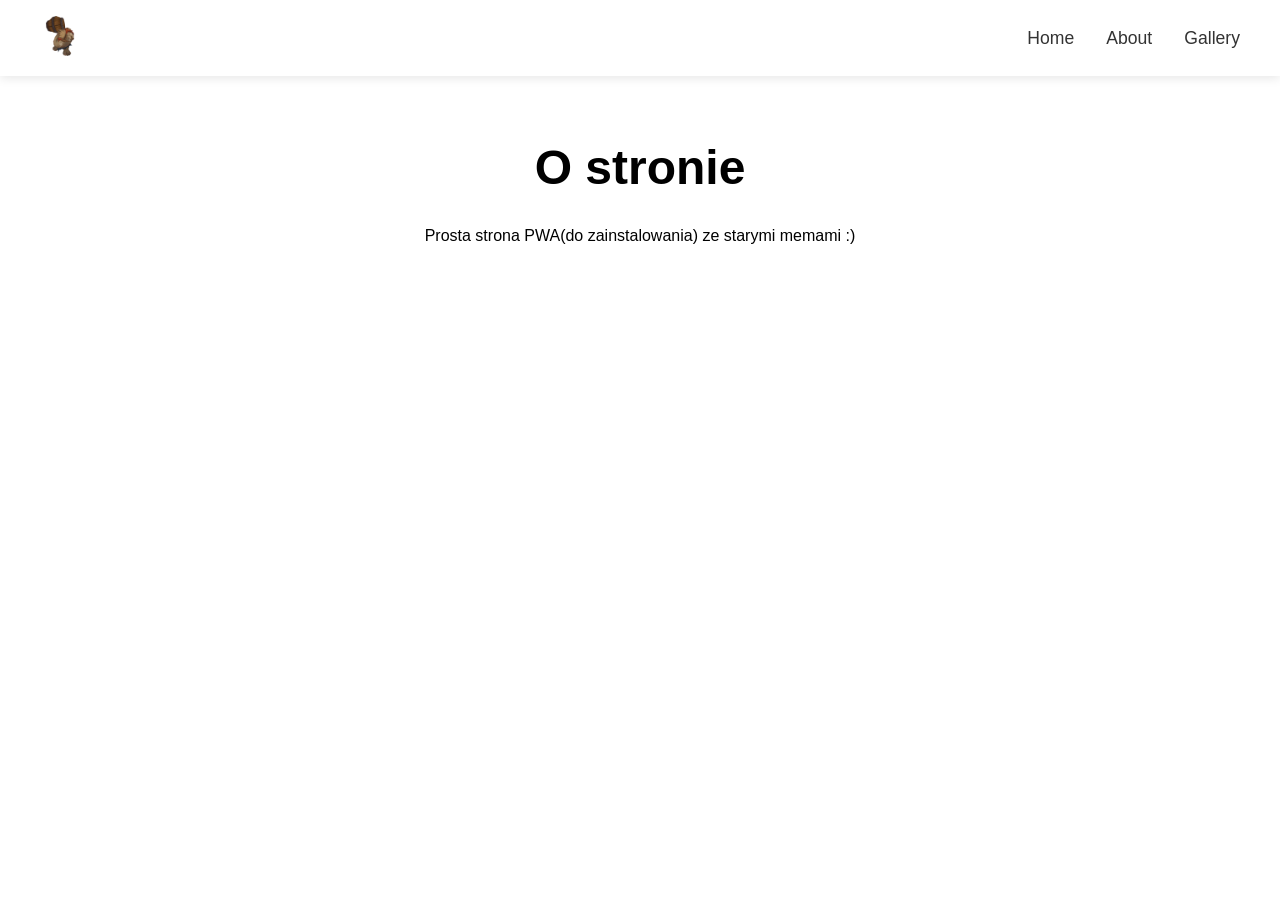
<file: about.html>
<!DOCTYPE html>
<html lang="en">

<head>
    <meta charset="UTF-8">
    <title>About</title>
    <meta name="viewport" content="width=device-width, initial-scale=1.0">
    <meta name="mobile-web-app-capable" content="yes">
    <meta name="apple-mobile-web-app-capable" content="yes">
    <meta name="apple-mobile-web-app-status-bar-style" content="default">
    <meta name="apple-mobile-web-app-status-bar" content="#db4938">
    <meta name="theme-color" content="#db4938">
    <link rel="icon" type="image/png" href="./images/favicon/favicon-96x96.png" sizes="96x96" />
    <link rel="icon" type="image/svg+xml" href="./images/favicon/favicon.svg" />
    <link rel="shortcut icon" href="./images/favicon/favicon.ico" />
    <link rel="apple-touch-icon" sizes="180x180" href="./images/favicon/apple-touch-icon.png" />
    <meta name="apple-mobile-web-app-title" content="PWA-app" />
    <link rel="stylesheet" href="./style.css">
</head>

<body>
    <nav>
        <div class="container">
            <div class="logo">
                <a href="./index.html"><img src="./images/favicon/favicon-96x96.png" alt="Logo"></a>
            </div>
            <input type="checkbox" id="menu-toggle" class="menu-toggle">
            <label for="menu-toggle" class="hamburger">&#9776;</label>
            <ul class="nav-links">
                <li><a href="./index.html">Home</a></li>
                <li><a href="./about.html">About</a></li>
                <li><a href="./gallery.html">Gallery</a></li>
            </ul>
        </div>
    </nav>
    <div class="container">
        <main>
            <h1 class="title">O stronie</h1>
            <p>Prosta strona PWA(do zainstalowania) ze starymi memami :)</p>
        </main>
    </div>
    <script src="./js/main.js"></script>
</body>

</html>
</file>
<file: style.css>
html,
body {
    font-family: sans-serif;
    text-align: center;
    height: 100%;
    margin: 0;
    padding: 0;
    width: 100%;
}

.container {
    margin: auto;
    text-align: center;
}

main {
    padding: 2rem;
    font-size: 1rem;
}

.title {
    font-size: 3rem;
    animation: fadeIn 2s ease-in-out;
}

@keyframes fadeIn {
    from {
        opacity: 0;
        transform: translateY(-20px);
    }

    to {
        opacity: 1;
        transform: translateY(0);
    }
}

/* ----- Główny styl navbara ----- */
nav {
    background-color: #ffffff;
    box-shadow: 0 2px 10px rgba(0, 0, 0, 0.1);
    position: sticky;
    top: 0;
    z-index: 1000;
    font-family: 'Segoe UI', Tahoma, Geneva, Verdana, sans-serif;
}

nav .container {
    max-width: 1200px;
    margin: 0 auto;
    padding: 1rem 2rem;
    display: flex;
    justify-content: space-between;
    align-items: center;
}

/* ----- Logo ----- */
nav .logo img {
    height: 40px;
    transition: transform 0.3s ease;
}

nav .logo img:hover {
    transform: scale(1.05);
}

/* ----- Linki nawigacyjne ----- */
nav .nav-links {
    display: flex;
    gap: 2rem;
    list-style: none;
    margin: 0;
    padding: 0;
}

nav .nav-links a {
    color: #333333;
    text-decoration: none;
    font-weight: 500;
    font-size: 1.1rem;
    position: relative;
    padding: 0.5rem 0;
    transition: color 0.3s ease;
}

nav .nav-links a:hover {
    color: #4a6cf7;
}

/* ---- Animacja podkreślenia ----- */
nav .nav-links a::after {
    content: '';
    position: absolute;
    bottom: 0;
    left: 0;
    width: 0;
    height: 2px;
    background-color: #4a6cf7;
    transition: width 0.3s ease;
}

nav .nav-links a:hover::after {
    width: 100%;
}

/* --- Hamburger widoczny TYLKO na mobile --- */
.menu-toggle {
    display: none;
}

.hamburger {
    display: none;
    font-size: 2rem;
    cursor: pointer;
    user-select: none;
}

/* --- Menu mobilne --- */
@media (max-width: 768px) {
    .hamburger {
        display: block;
    }

    .nav-links {
        position: fixed;
        top: 70px;
        left: -100%;
        width: 100%;
        height: calc(100vh - 70px);
        background: white;
        flex-direction: column;
        align-items: center;
        transition: left 0.3s ease;
    }

    .menu-toggle:checked~.nav-links {
        left: 0;
    }
}

/* Gallery Grid */
.gallery-grid {
    display: grid;
    grid-template-columns: repeat(auto-fill, minmax(300px, 1fr));
    gap: 24px;
    padding: 24px;
    max-width: 1200px;
    margin: 0 auto;
}

.gallery-item {
    position: relative;
    overflow: hidden;
    border-radius: 8px;
    aspect-ratio: 1 / 1;
    background-color: #f5f5f5;
    transition: transform 0.3s ease, box-shadow 0.3s ease;
    cursor: pointer;
}

.gallery-item:hover {
    transform: scale(1.02);
    box-shadow: 0 8px 16px rgba(0, 0, 0, 0.2);
}

.gallery-item img {
    width: 100%;
    height: 100%;
    object-fit: cover;
    transition: opacity 0.3s ease;
}

.gallery-item img[data-src]:not([src]) {
    opacity: 0;
}

.gallery-item img.loading {
    opacity: 0.5;
}

/* Dark mode styles */
.dark-mode .gallery-item {
    background-color: #2d2d2d;
}


.modal {
    position: fixed;
    top: 0;
    left: 0;
    width: 100vw;
    /* Używamy viewport units */
    height: 100vh;
    background-color: rgba(0, 0, 0, 0.95);
    display: flex;
    align-items: center;
    justify-content: center;
    z-index: 1000;
    opacity: 0;
    visibility: hidden;
    transition: opacity 0.3s ease, visibility 0.3s ease;
    padding: 20px;
    box-sizing: border-box;
}

.modal.active {
    opacity: 1;
    visibility: visible;
}

.modal-content {
    position: relative;
    display: flex;
    flex-direction: column;
    align-items: center;
    justify-content: center;
    width: 100%;
    height: 100%;
    max-width: 100%;
    max-height: 100%;
}

.modal-img {
    max-width: 100%;
    max-height: calc(100vh - 80px);
    object-fit: contain;
    border-radius: 4px;
    box-shadow: 0 4px 20px rgba(0, 0, 0, 0.25);
}

.close {
    position: absolute;
    top: 20px;
    right: 20px;
    color: white;
    font-size: 36px;
    font-weight: bold;
    cursor: pointer;
    transition: color 0.2s ease;
    background: rgba(0, 0, 0, 0.5);
    width: 50px;
    height: 50px;
    display: flex;
    align-items: center;
    justify-content: center;
    border-radius: 50%;
    z-index: 2;
}

.close:hover {
    background: rgba(0, 0, 0, 0.7);
}

/* Navigation arrows */
.modal-nav {
    position: absolute;
    top: 50%;
    transform: translateY(-50%);
    color: white;
    font-size: 36px;
    cursor: pointer;
    background: rgba(0, 0, 0, 0.5);
    width: 50px;
    height: 50px;
    display: flex;
    align-items: center;
    justify-content: center;
    border-radius: 50%;
    z-index: 2;
    user-select: none;
}


/* Image info */
.modal-info {
    position: absolute;
    bottom: 20px;
    left: 0;
    right: 0;
    text-align: center;
    color: white;
    padding: 10px;
    background: rgba(0, 0, 0, 0.5);
    border-radius: 4px;
    max-width: 80%;
    margin: 0 auto;
}

/* Dodajemy media queries dla responsywności */
@media (max-width: 768px) {
    .modal-content {
        padding: 10px;
    }

    .modal-img {
        max-height: 60vh;
        border-radius: 2px;
    }

    .close,
    .modal-nav {
        width: 40px;
        height: 40px;
        font-size: 28px;
    }

    .modal-info {
        font-size: 14px;
        padding: 8px;
        max-width: 90%;
    }
}

@media (max-width: 480px) {
    .modal-img {
        max-height: 50vh;
    }

    .modal-info {
        font-size: 12px;
        padding: 6px;
    }

    .close,
    .modal-nav {
        width: 36px;
        height: 36px;
        font-size: 24px;
    }
}

.modal-scroll-container {
    width: 100%;
    height: 100%;
    display: flex;
    align-items: center;
    justify-content: center;
    padding: 20px;
    box-sizing: border-box;
}

.modal-content {
    max-width: 100%;
    max-height: 100%;
    display: flex;
    flex-direction: column;
    align-items: center;
    justify-content: center;
}

.image-wrapper {
    width: 100%;
    max-width: 100%;
    display: flex;
    justify-content: center;
    align-items: center;
    overflow: hidden;
}

.modal-img,
#modal-img {
    max-width: 100%;
    max-height: 100vh;
    height: auto;
    width: auto;
    object-fit: contain;
    border-radius: 4px;
    box-shadow: 0 4px 20px rgba(0, 0, 0, 0.25);
}

@media (max-width: 480px) {

    .modal-img,
    #modal-img {
        max-height: 70vh;
    }
}
</file>
